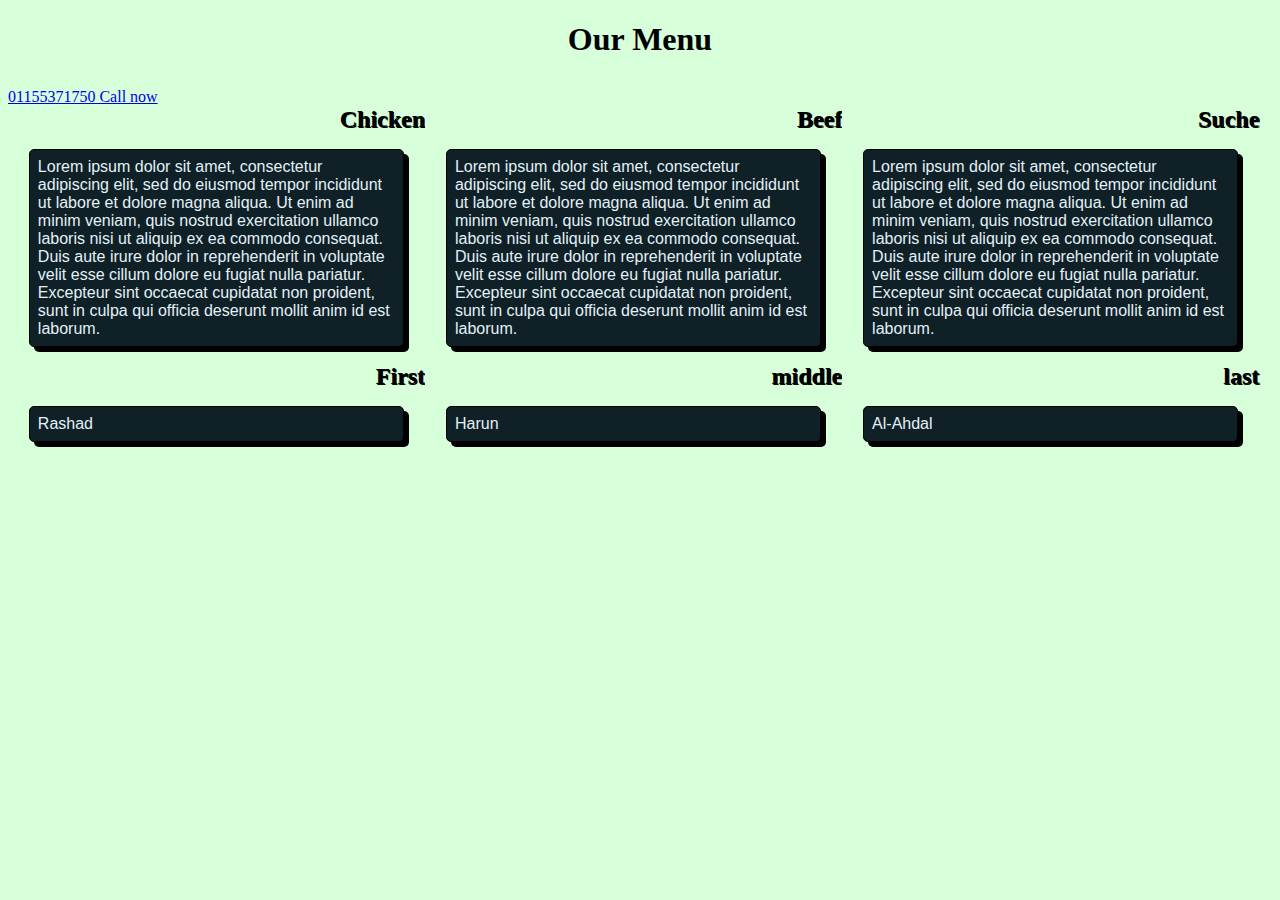
<file: mode_2/index.html>
<!DOCTYPE html>
<html lang="en">
<head>
    <meta name="viewport" content="width=device-width, initial-scale=1.0">
    <meta charset="utf-8">
    <title>Cool Menu</title>
    <link rel="stylesheet" href="styles.css">
    <link rel="icon" href="burder_1.png" type="image/gif">
</head>
<body> 
    <h1>Our Menu</h1>
    <a href="tel.00201155371750"> 01155371750 Call now </a>

    <div class="row">

        <div class="col-lg-4 col-md-6"><h2>Chicken</h2> <p>Lorem ipsum dolor sit amet, consectetur adipiscing elit, sed do eiusmod tempor incididunt ut labore et dolore magna aliqua. Ut enim ad minim veniam, quis nostrud exercitation ullamco laboris nisi ut aliquip ex ea commodo consequat. Duis aute irure dolor in reprehenderit in voluptate velit esse cillum dolore eu fugiat nulla pariatur. Excepteur sint occaecat cupidatat non proident, sunt in culpa qui officia deserunt mollit anim id est laborum.</p></div>

        <div class="col-lg-4 col-md-6"><h2> Beef</h2><p>Lorem ipsum dolor sit amet, consectetur adipiscing elit, sed do eiusmod tempor incididunt ut labore et dolore magna aliqua. Ut enim ad minim veniam, quis nostrud exercitation ullamco laboris nisi ut aliquip ex ea commodo consequat. Duis aute irure dolor in reprehenderit in voluptate velit esse cillum dolore eu fugiat nulla pariatur. Excepteur sint occaecat cupidatat non proident, sunt in culpa qui officia deserunt mollit anim id est laborum.</p></section></div>

        <div class="col-lg-4 col-md-12"><h2>Suche</h2><p>Lorem ipsum dolor sit amet, consectetur adipiscing elit, sed do eiusmod tempor incididunt ut labore et dolore magna aliqua. Ut enim ad minim veniam, quis nostrud exercitation ullamco laboris nisi ut aliquip ex ea commodo consequat. Duis aute irure dolor in reprehenderit in voluptate velit esse cillum dolore eu fugiat nulla pariatur. Excepteur sint occaecat cupidatat non proident, sunt in culpa qui officia deserunt mollit anim id est laborum.</p></div>

    </div>

    
    <div class="row">

        <div id="first" class="col-lg-4 col-md-6"><h2>First</h2> <p>Rashad</p></div>

        <div id="middle" class="col-lg-4 col-md-6"><h2> middle</h2><p>Harun</p></section></div>

        <div id="last" class="col-lg-4 col-md-12"><h2>last</h2><p>Al-Ahdal</p></div>

    </div>
</body>
</html>
</file>
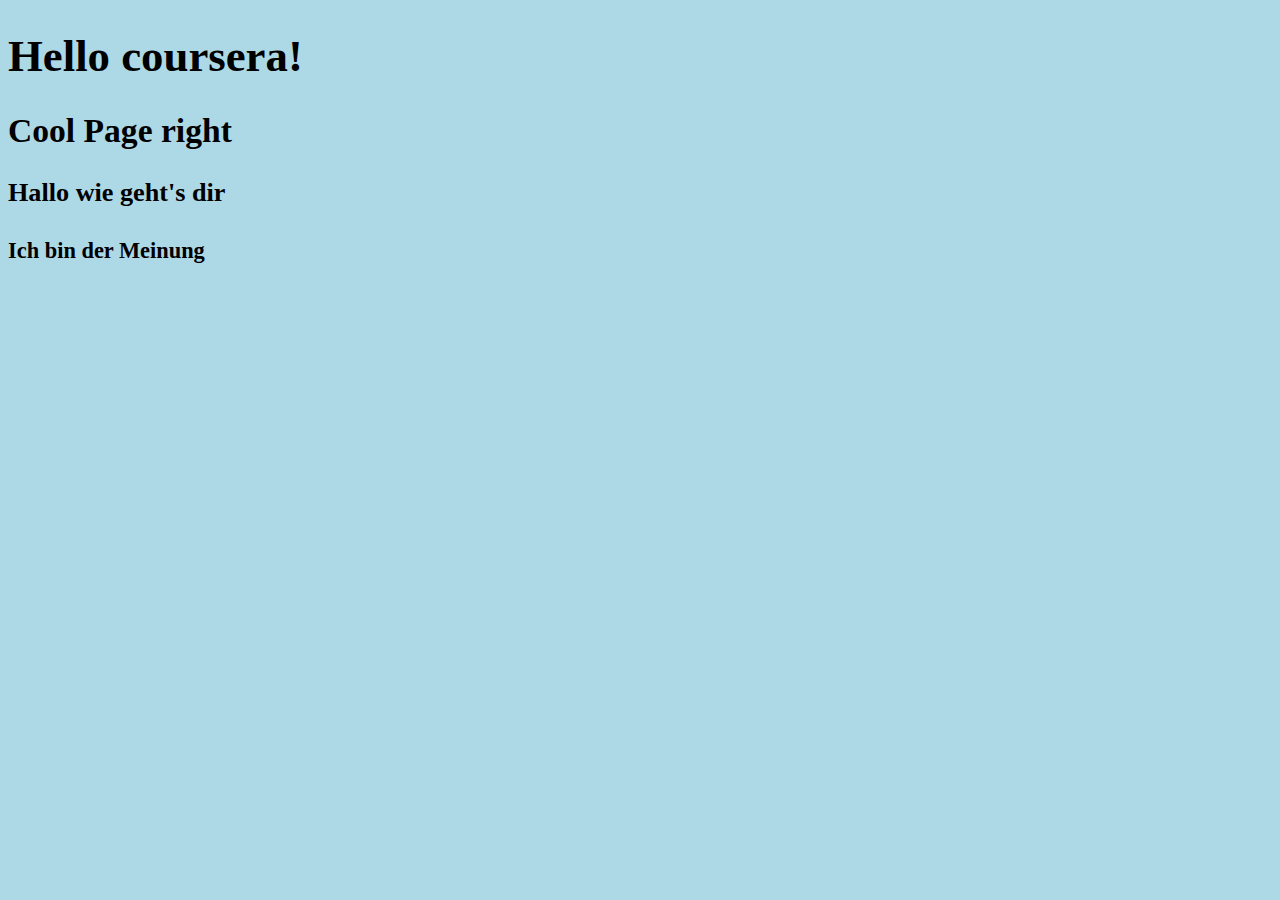
<file: site/index.html>
<!DOCTYPE html>
<html>
<head>
	<title>Hello Coursera</title>
	<style>
		body {background-color: lightblue; font-size: 1.4em}
	</style>
</head>
<body>
	<h1 style="font-family: cursive;">Hello coursera!</h1>
	<h2> Cool Page right </h2>
	<h3>Hallo wie geht's dir</h3>
	<h4>Ich bin der Meinung </h4>
</body>
</html>
</file>
<file: mode_2/styles.css>
* {
            box-sizing: border-box;
            background-color: #d7ffd9;
        }

        h1 {
            margin-bottom: 30px;
            text-align: center;
            font-family: cursive;
            /*color: white*/
        }

        h2 {
            margin: 0px;
            text-align: right;
            /*border: 1px solid black;*/
            font-family: cursive;
            color: black;
            text-shadow: 1px 1px black;
        }

        p {
            border: 1px solid black;
            background-color: #102027;
            color: #e2f1f8;
            font-family: helvetica;
            width: 90%;
            height: auto;
            margin-right: auto;
            margin-left: auto;
            box-shadow: 5px 5px black;
            border-radius: 5px;
            padding: 8px;
        }

        


        .row {
            width: 100%;


        }
        /* large devices only*/
        @media (min-width: 1200px) {
            .col-lg-1, .col-lg-2, .col-lg-3, .col-lg-4, .col-lg-5, .col-lg-6,
            .col-lg-7, .col-lg-8, .col-lg-9, .col-lg-10, .col-lg-11, .col-lg-12{
                float: left;
                border: 1px ;
            }
            .col-lg-1 {width: 8.33%;}
            .col-lg-2 {width: 16.66%;}
            .col-lg-3 {width: 25%;}
            .col-lg-4 {width: 33%;}
            .col-lg-5 {width: 41.65%;}
            .col-lg-6 {width: 50%;}
            .col-lg-7 {width: 58.33%;}
            .col-lg-8 {width: 66.64%;}
            .col-lg-9 {width: 74.99%;}
            .col-lg-10 {width: 83.33%;}
            .col-lg-11 {width: 91.66%;}
            .col-lg-12 {width: 100%;}
        }

        /*medium screen only*/
        @media (min-width: 950px) and (max-width: 1199px) {
            .col-md-1, .col-md-2, .col-md-3, .col-md-4, .col-md-5, .col-md-6,
            .col-md-7, .col-md-8, .col-md-9, .col-md-10, .col-md-11, .col-md-12{
                float: left;
                border: 1px ;
            }
            .col-md-1 {width: 8.33%;}
            .col-md-2 {width: 16.66%;}
            .col-md-3 {width: 25%;}
            .col-md-4 {width: 33%;}
            .col-md-5 {width: 41.65%;}
            .col-md-6 {width: 50%;}
            .col-md-7 {width: 58.33%;}
            .col-md-8 {width: 66.64%;}
            .col-md-9 {width: 74.99%;}
            .col-md-10 {width: 83.33%;}
            .col-md-11 {width: 91.66%;}
            .col-md-12 {width: 100%;}
        }
</file>
